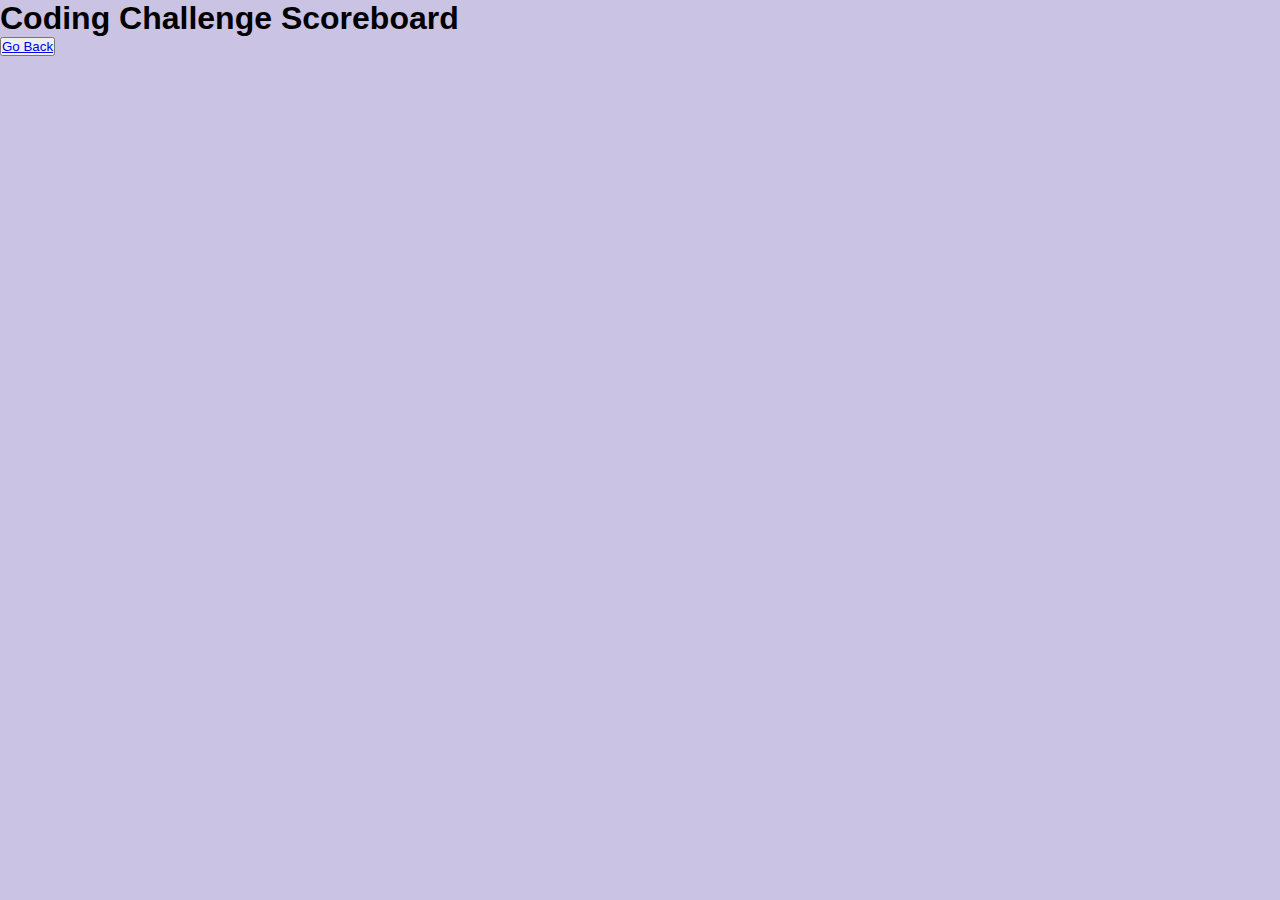
<file: score.html>
<!DOCTYPE html>
<html lang="en">
<head>
    <meta charset="UTF-8">
    <meta name="viewport" content="width=device-width, initial-scale=1.0">
    <title>Scoreboard Ranking</title>
    <link rel="stylesheet" href="./assets/css/style.css">
</head>
<body>
    <header class="end-container">
    <h1>Coding Challenge Scoreboard</h1> 
    </header>
    <button class="back-btn"><a href="index.html">Go Back</a></button>
    <ul id="score-list"></ul>
<script src="./assets/js/score.js"></script>
</body>
</html>
</file>
<file: assets/css/style.css>
* {
    margin: 0;
    padding: 0;
    font-family:'Segoe UI', Tahoma, Geneva, Verdana, sans-serif;
    box-sizing: border-box;
}

body{
    background: #CBC3E3;
}

.app{
    background:white;
    width: 90%;
    max-width: 600px;
    margin: 100px auto 0;
    padding: 30px;
}

.app h1{
    font-weight: 25px;
    color: black;
    font-weight: 600;
    border-bottom: 1px solid #333;
    padding-bottom: 20px;
}

.quiz{
    padding: 20px 0;
}

.quiz h2{
    font-size: 18px;
    color: black;
    font-weight: 25px;
}

.btn{
    background-color: white;
    color: black;
    font-weight: 500;
    width: 100%;
    border: 1px solid #222;
    margin: 10px 0;
    text-align: left;
    border-radius: 4px;
    cursor: pointer;
    padding: 5px 5px;
}

.btn:hover:not([disabled]){
    background-color: #CBC3E3;
    color: darkmagenta;
}

.btn:disabled{
    cursor: no-drop;
}

#next-btn{
    background-color: white;
    color: darkmagenta;
    width: 150px;
    border: 5;
    border-color: darkmagenta;
    padding: 10px;
    margin: 15px auto 0;
    border-radius: 20px;
    cursor: pointer;
    display: none;
}

.correct{
    background-color: lightgreen;
}

.incorrect{
    background-color: lightcoral;
}
</file>
